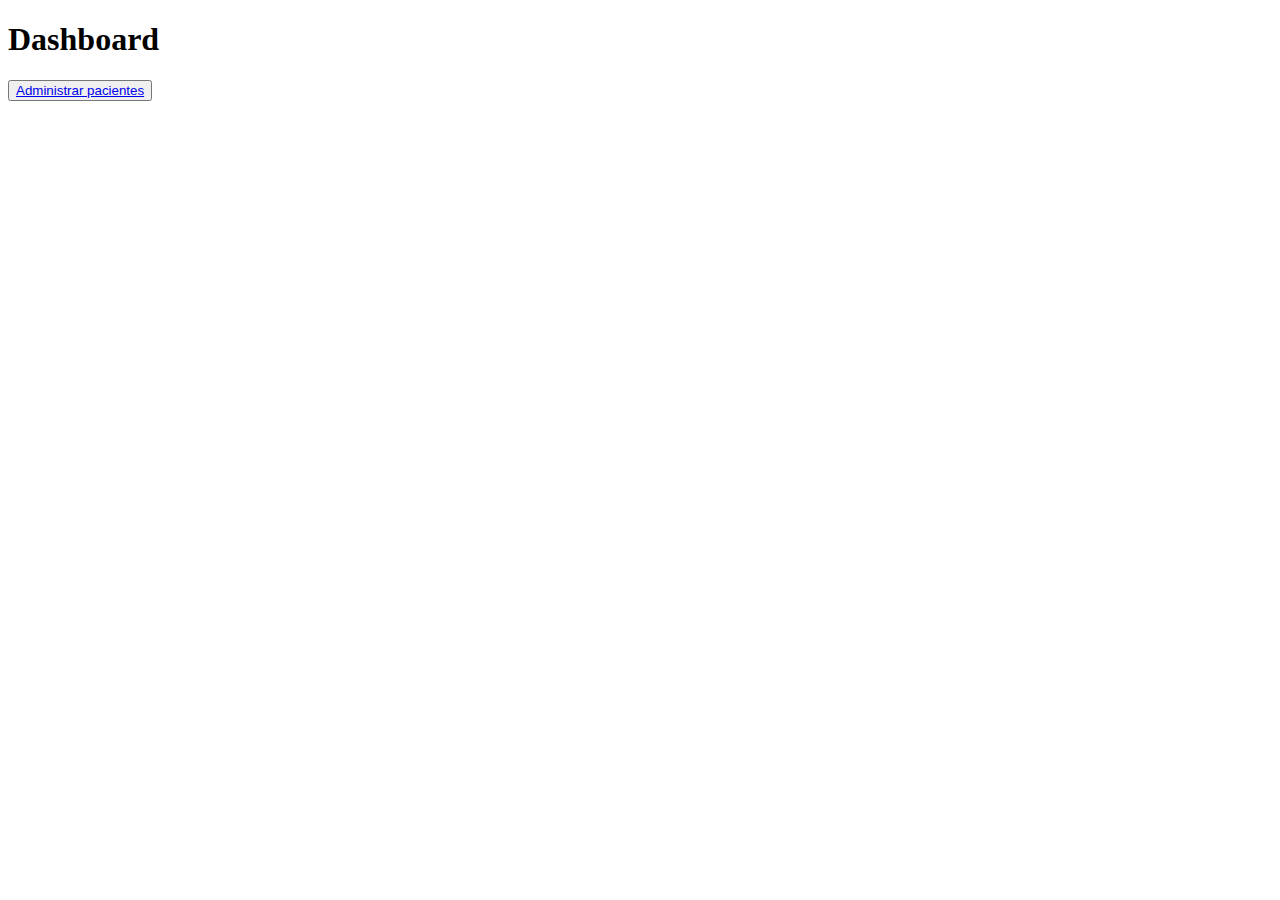
<file: templates/dashboard.html>
<!DOCTYPE html>
<html lang="en">
<head>
    <meta charset="UTF-8">
    <meta name="viewport" content="width=device-width, initial-scale=1.0">
    <title>Document</title>
</head>
<body>
    <h1>Dashboard</h1>
    <button><a href="{{ url_for('mostrar_pacientes')}}">Administrar pacientes</a></button>
</body>
</html>
</file>
